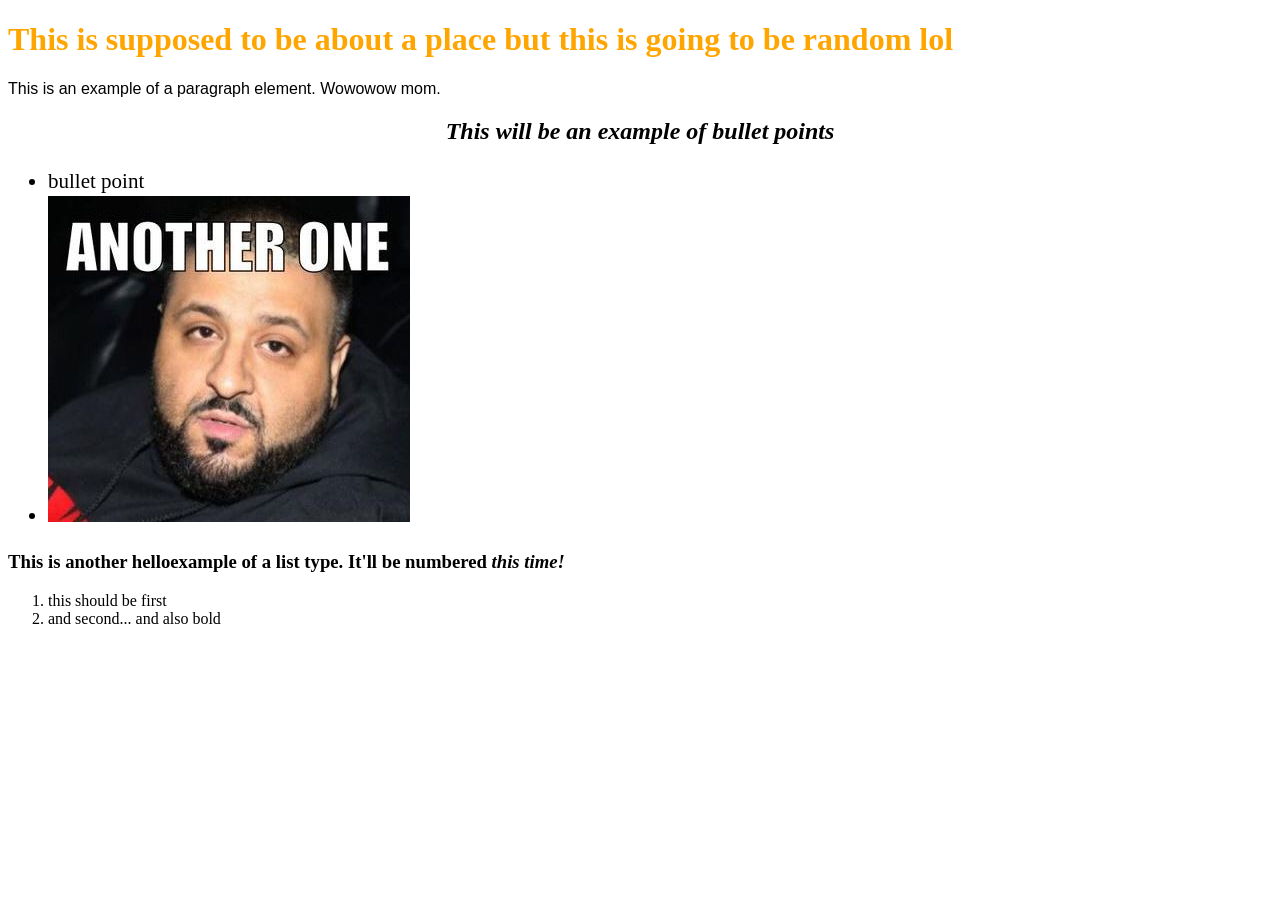
<file: favorite-places.html>
<!DOCTYPE html>
<html leng="en-US">
<head>
  <link href="css/styles.css" rel="stylesheet" type="text/css">
  <title>This is actually my <strong>first!</strong> webpage! For real this time!</title>
</head>
<body>
  <h1>This is supposed to be about a place but this is going to be random lol</h1>
  <p>This is an example of a paragraph element. Wowowow mom.</p>

  <h2>This will be an example of bullet points</h2>
   <ul>
     <li>bullet point</li>
     <li><img src="img/djk.jpeg" alt="DJ Khalid being DJ Khalid"></li>
   </ul>

  <h3>This is another <bold>hello</bold>example of a list type. It'll be numbered <em>this time!</em></h3>
   <ol>
     <li>this should be first</li>
     <li>and <bold>second</bold>... and also bold</li>
   </ol>
</body>
</html>
</file>
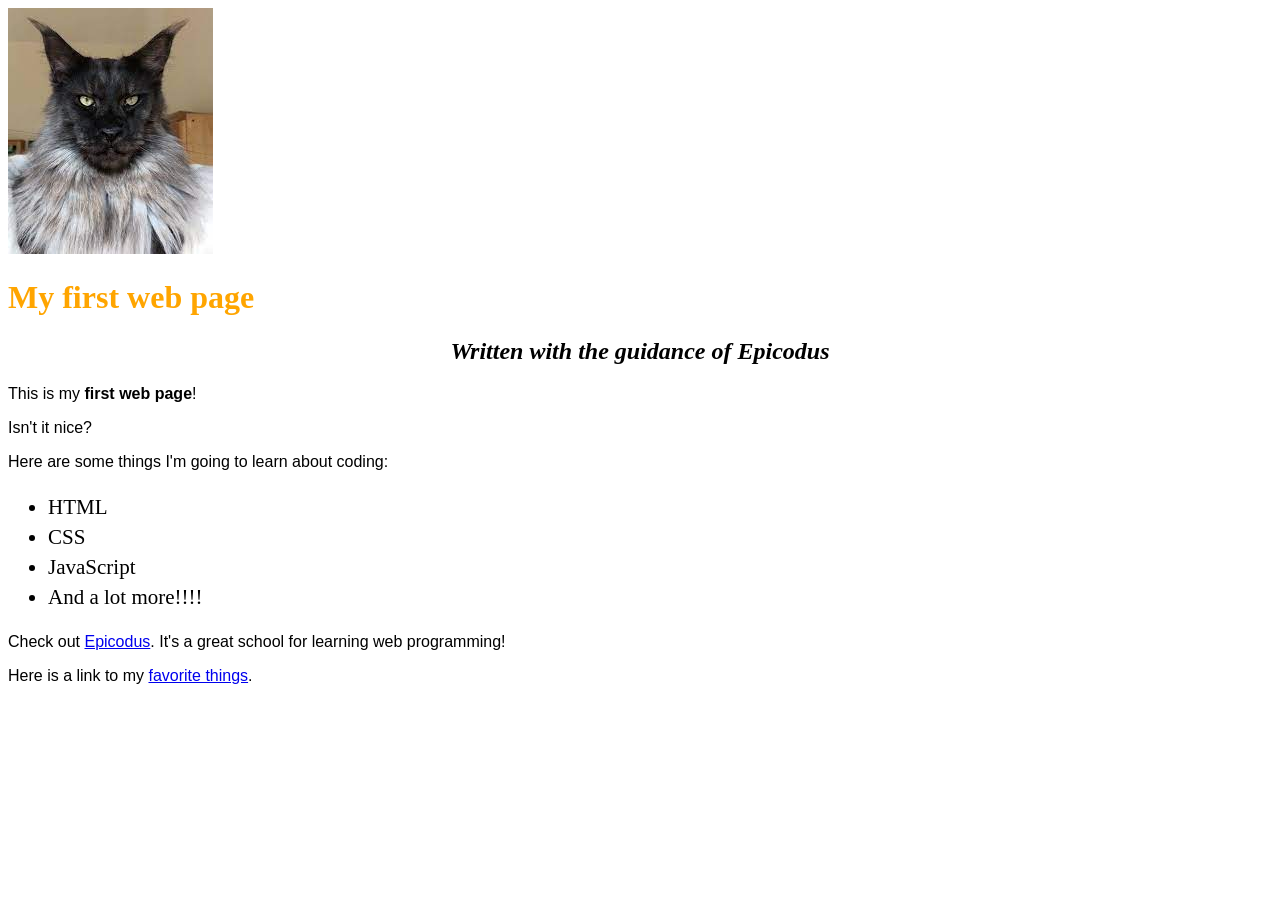
<file: my-first-webpage.html>
<!DOCTYPE html>
<html lang="en-US">
<head>
  <link href="css/styles.css" rel="stylesheet" type="text/css">
  <title>Web page #1!</title>
</head>
<body>
  <img src="img/Maine-Coon.jpeg" alt="A photo of a cute kitten.">
  <h1>My first web page</h1>
  <h2>Written with the guidance of <em>Epicodus</em></h2>

  <p>This is my <strong>first web page</strong>!</p>
  <p>Isn't it nice?</p>

  <p>Here are some things I'm going to learn about coding:</p>
  <ul>
    <li>HTML</li>
    <li>CSS</li>
    <li>JavaScript</li>
    <li>And a lot more!!!!</li>
  </ul>
  <p>Check out <a href="http://www.epicodus.com/">Epicodus</a>. It's a great school for learning web programming!</p>
  <p>Here is a link to my <a href="favorite-things.html">favorite things</a>.</p>
</body>
</html>
</file>
<file: css/styles.css>
h1 {
  color: orange;
}

h2 {
  font-style: italic;
  text-align: center;
}

p {
  font-family: sans-serif;
}

ul {
  font-size: 21px;
  line-height: 30px;
}
</file>
